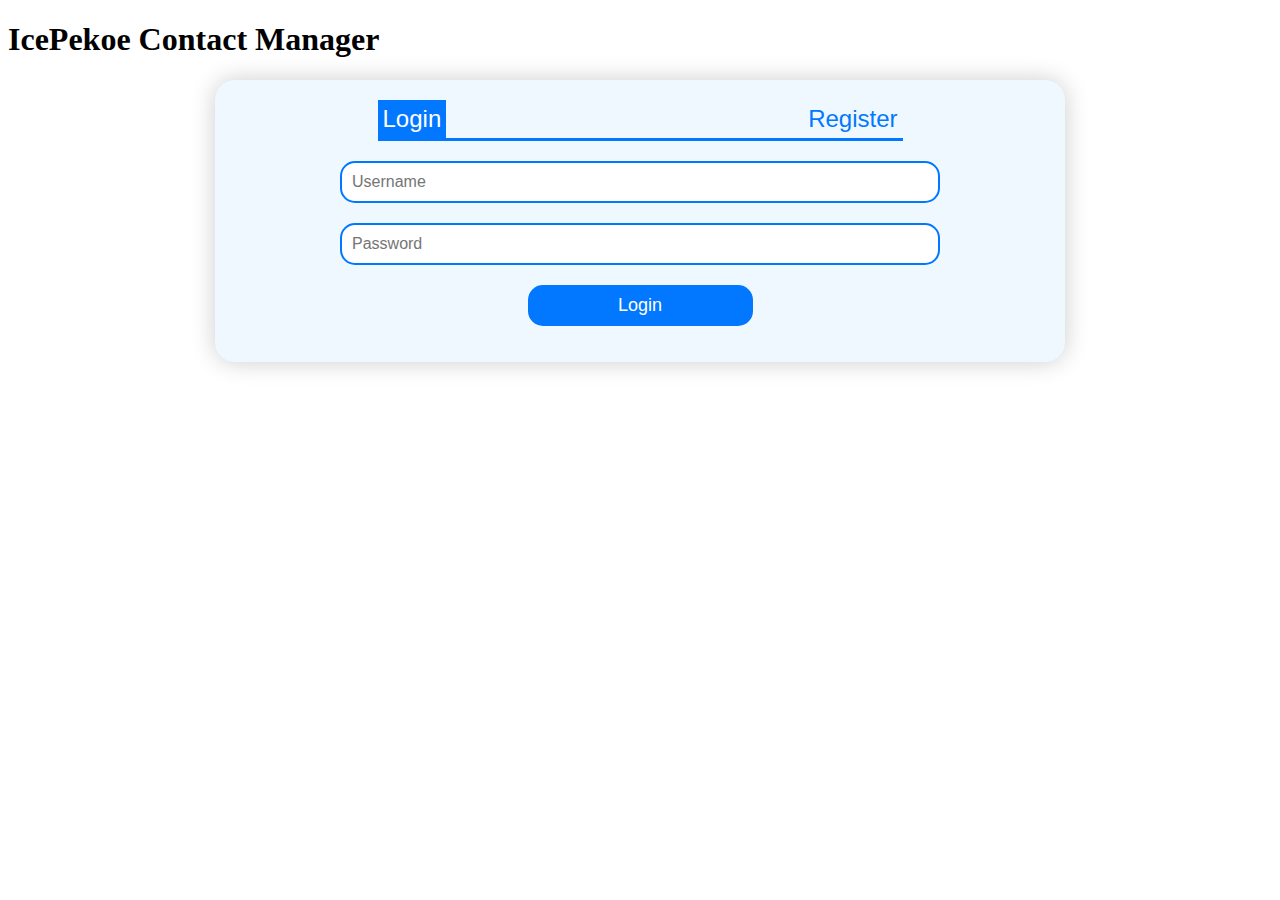
<file: index.html>
<!DOCTYPE html>
<html>
<head>
	<title>IcePekoe Contact Manager</title>
	<!--<script type="text/javascript" src="js/md5.js"></script>-->
	<script type="text/javascript" src="js/code.js"></script>
    <link href="css/styles.css" rel="stylesheet">
</head>

<body onload="setup()">

	<h1 id="title">IcePekoe Contact Manager</h1>

	<div id="loginRegisterDiv">

		<div id="controlDiv">
			<button class="Selected" id="loginOption" onclick="showLogin()">Login</button>
			<button class="Unselected" id="registerOption" onclick="showRegister()">Register</button>
		</div>

		<div id="loginDiv">
			<input class="InputBox" type="text" id="user" placeholder="Username" /><br />
			<input class="InputBox" type="password" id="password" placeholder="Password"/><br />
			<button type="button" id="loginButton" class="Button" onclick="doLogin();">Login</button>
			<p id="loginResult"></p>
		</div>

		<div id="registerDiv">
			<input class="InputBox" type="text" id="fname" placeholder="First Name" /><br />
			<input class="InputBox" type="text" id="lname" placeholder="Last Name"/><br />
			<input class="InputBox" type="text" id="newUser" placeholder="Username" /><br />
			<input class="InputBox" type="password" id="newPassword" placeholder="Password"/><br />
			
			<button type="button" id="registerButton" class="Button" onclick="register();">Sign Up</button>

			<div id="usernameRequirementsDiv">
				<p class="invalid" id="userLengthReq">Username length between 3 and 20 characters</p>
				<p class="invalid" id="userContains">Username contains only letters and numbers</p>
				<p class="invalid" id="userAvailable">Username available</p>
			</div>

			<div id="passwordRequirementsDiv">
				<p class="invalid" id="passwordLengthReq">Password length between 3 and 20 characters</p>
				<p class="invalid" id="passwordContains">Password contains only letters, numbers, and, special characters</p>
			</div>

			<p id="registerResult"></p>
		</div>
	</div>

	<script>
		var userReqsNotMet = 3;
		var passwordReqsNotMet = 2;
		var lnameReqNotMet = 1;
		var fnameReqNotMet = 1;

		//fname and lname check (just that there's something in them)
		let fname = document.getElementById("fname");
		let lname = document.getElementById("lname");

		lname.onkeyup = function () {
			if (lname.value.length == 0) {
				lnameReqNotMet = 1;
			} else {
				lnameReqNotMet = 0;
			}

			checkReqs(lname, lnameReqNotMet);
		}

		fname.onkeyup = function () {
			if (fname.value.length == 0) {
				fnameReqNotMet = 1;
			} else {
				fnameReqNotMet = 0;
			}

			checkReqs(fname, fnameReqNotMet);
		}

		//Username validation
		let newUser = document.getElementById("newUser");
		let usernameRequirementsDiv = document.getElementById("usernameRequirementsDiv");
		let userLengthReq = document.getElementById("userLengthReq");
		let userContains = document.getElementById("userContains");
		let userAvailable = document.getElementById("userAvailable");

		newUser.onfocus = function () {
			usernameRequirementsDiv.style.display = "block";
		}

		newUser.onblur = function () {
			usernameRequirementsDiv.style.display = "none";
		}

		newUser.onkeyup = function () {
			var allowed = /^[0-9A-Za-z]*$/;
			var reqCounter = 0;

			//Check length
			if (newUser.value.length < 3 || newUser.value.length > 20) {
				//too short or too long
				userLengthReq.className = "invalid";
				reqCounter++;
			} else {
				console.log("Valid user len");
				userLengthReq.className = "valid";
			}

			//Check contains
			if (!(allowed.test(newUser.value))){
				//has symbols that aren't letters or numbers
				userContains.className = "invalid";
				reqCounter++;
			} else {
				console.log("Valid user contents");
				userContains.className = "valid";
			}

			//Check availability
			isAvailable(newUser.value, userAvailable).then((available) => {
				
				//Check response
				if (!available) {
					reqCounter++;
					userAvailable.className = "invalid";
				} else {
					userAvailable.className = "valid";
				}

				//Check all reqs and whether or not to enable submissions
				userReqsNotMet = reqCounter;
				checkReqs(newUser, userReqsNotMet);
			}).catch((err) => {
				console.log("Promise error...");
			});
		}

		//password validation
		let newPassword = document.getElementById("newPassword");
		let passwordRequirementsDiv = document.getElementById("passwordRequirementsDiv");
		let passwordLengthReq = document.getElementById("passwordLengthReq");
		let passwordContains = document.getElementById("passwordContains");

		newPassword.onfocus = function () {
			passwordRequirementsDiv.style.display = "block";
		}

		newPassword.onblur = function () {
			passwordRequirementsDiv.style.display = "none";
		}

		newPassword.onkeyup = function () {
			var allowed = /^[0-9A-Za-z!@#$%^&*]*$/;
			var reqCounter = 0;

			//Check length
			if (newPassword.value.length < 3 || newPassword.value.length > 20) {
				//too short or too long
				passwordLengthReq.className = "invalid";
				reqCounter++;
			} else {
				passwordLengthReq.className = "valid";
			}

			//Check contains
			if (!(allowed.test(newPassword.value))){
				//has symbols that aren't letters or numbers
				passwordContains.className = "invalid";
				reqCounter++;
			} else {
				passwordContains.className = "valid";
			}

			//Check reqs and whether or not to enable submissions
			passwordReqsNotMet = reqCounter;
			checkReqs(newPassword, passwordReqsNotMet);
		}

		function checkButtonState() {
			if (userReqsNotMet + passwordReqsNotMet + lnameReqNotMet + fnameReqNotMet != 0) {
				//Requirements unmet, button is disabled
				disable(document.getElementById("registerButton"));
			} else {
				//Requirements met, allow submission
				enable(document.getElementById("registerButton"));
			}
		}

		function checkReqs(field, reqsNotMet) {
			if (reqsNotMet != 0) {
				field.style.borderColor = "rgb(255, 0, 0)";
			} else {
				field.style.borderColor = "rgb(0, 255, 0)";
			}

			//After checking the reqs, check if the button should be enabled or disabled
			checkButtonState();
		}

	</script>

</body>
</html>
</file>
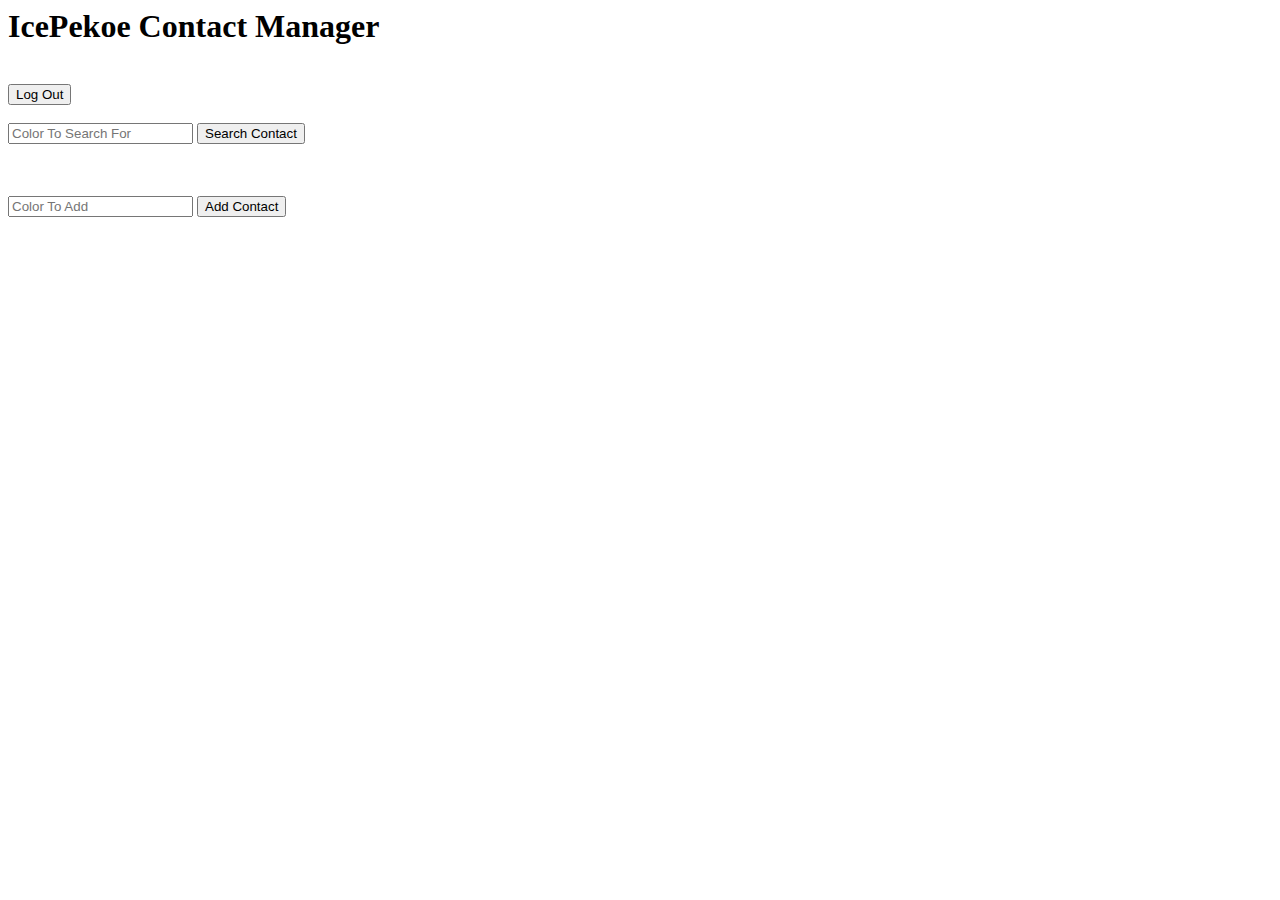
<file: color.html>
<html>
<head>
	<title>IcePekoe Contact Manager</title>
	<script type="text/javascript" src="js/code.js"></script>
    <link href="css/styles.css" rel="stylesheet">	
    <link href="https://fonts.googleapis.com/css?family=Ubuntu" rel="stylesheet">
	
	<script type="text/javascript">
	document.addEventListener('DOMContentLoaded', function() 
	{
		readCookie();
	}, false);
	</script>
	
</head>
<body>

<h1 id="title">IcePekoe Contact Manager</h1>

<div id="loggedInDiv">
	<span id="userName"></span><br />
	<button type="button" id="logoutButton" class="buttons" onclick="doLogout();"> Log Out </button>
</div>

<div id="accessUIDiv">
	<br />

	<input type="text" id="searchText" placeholder="Color To Search For"/>
	<button type="button" id="searchColorButton" class="buttons" onclick="searchColor();"> Search Contact </button><br />
	<span id="colorSearchResult"></span>
	<p id="colorList">
	</p><br /><br />

	<input type="text" id="colorText" placeholder="Color To Add">
	<button type="button" id="addColorButton" class="buttons" onclick="addColor();"> Add Contact </button><br />
	<span id="colorAddResult"></span>
</div>

</body>
</html>
</file>
<file: css/styles.css>
#loginRegisterDiv {

    border-radius: 20px;

    background-color: aliceblue;
    text-align: center;

    max-width: 750px;
    height: auto;
    
    margin: 0 auto 200px;
    padding: 10px 50px;

    box-shadow: 0px 0px 25px 0px rgba(0, 0, 0, .2) ;

}

#controlDiv {
    border-bottom: 3px solid #0178ff;
    width: 70%;
    margin: 10px auto;
    display: flex;
    justify-content: space-between;
}

#usernameRequirementsDiv {
    display: none;
}

#passwordRequirementsDiv {
    display: none;
}

.InputBox {
    
    border-radius: 15px;
    outline: 0px;
    border: 2px solid #0178ff;

    width: 80%;
    padding: 10px;
    margin: 10px;

    box-sizing: border-box;

    font-size: 16px;
}

.Button {

    border-radius: 15px;
    outline: 0px;
    border: 0px;

    width: 30%;
    padding: 10px;
    margin: 10px;
    
    box-sizing: border-box;

    font-size: 18px;
    background-color: #0178ff;
    color: white;

    cursor: pointer;
}

.Button:hover {
    background-color: #4501ff;
}

.DisabledButton {
    
    border-radius: 15px;
    outline: 0px;
    border: 0px;

    width: 30%;
    padding: 10px;
    margin: 10px;
    
    box-sizing: border-box;

    font-size: 18px;
    background-color: #696969;
    color: white;

    cursor: pointer;
}


.Unselected {
    border:0px;

    flex: 0 1 auto;
    margin: 0px 0px;
    padding: 5px;

    display:inline-block;
    vertical-align: middle;  
    box-sizing: border-box;

    font-size: 24px;
    background-color: aliceblue;
    color: #0178ff;

    cursor: pointer;
}

.Unselected:hover {
    background: #0178ff;
    color: white;
}

.Selected {
    border:0px;

    flex: 0 1 auto;
    margin: 0px 0px;
    padding: 5px;

    display:inline-block;
    vertical-align: middle;  
    box-sizing: border-box;

    font-size: 24px;
    background: #0178ff;
    color: white;

    cursor: pointer;
    
}

.Selected:hover {
    background: #4501ff;
    color: white;
}

.valid {
    color: rgb(0, 255, 0);
}

.invalid {
    color: rgb(255, 0, 0);
}
</file>
